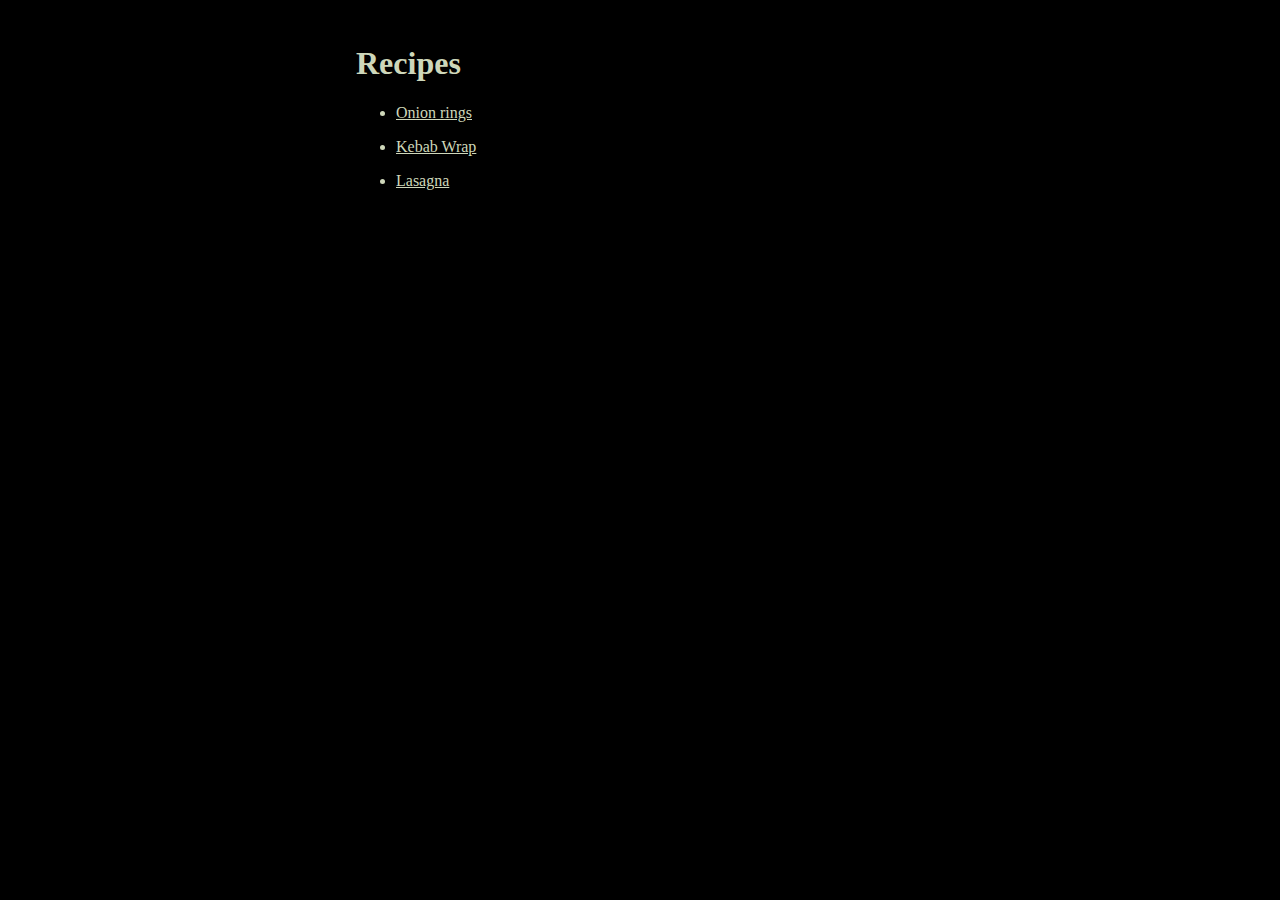
<file: index.html>
<!DOCTYPE html>
<html lang="en">

<head>
    <meta charset="UTF-8">
    <meta name="viewport" content="width=device-width, initial-scale=1.0">
    <title>Recipes</title>
    <link rel="stylesheet" href="style.css">
</head>

<body>
    <h1>Recipes</h1>
    <ul>
        <li><a href="./recipes/onion-rings.html">Onion rings</a></li>
        <li><a href="./recipes/wrap.html">Kebab Wrap</a></li>
        <li><a href="./recipes/lasagna.html">Lasagna</a></li>
    </ul>

</body>

</html>
</file>
<file: style.css>
* {
    box-sizing: border-box;
}

html {
    background-color: #000;
    color: #ced7ba;
}

body {
    width: 600px;
    margin-left: auto;
    margin-right: auto;
    padding: 1rem;
}

a,
a:visited {
    color: inherit;
}

img {
    width: 100%;
    height: auto;
}

li {
    margin-top: 1rem;
}
</file>
